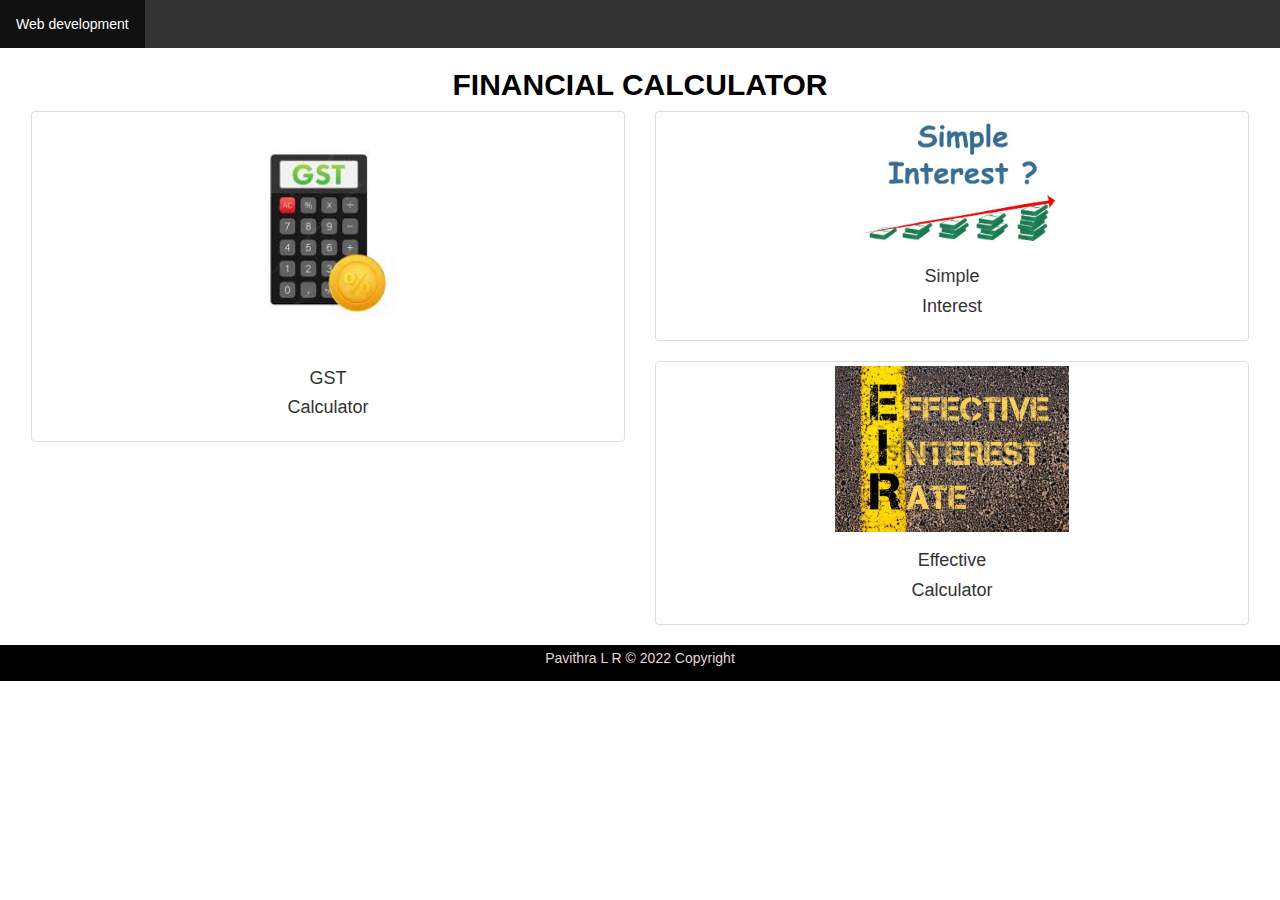
<file: index.html>
<!DOCTYPE html>
<html>
<head>
<meta name="viewport" content="width=device-width, initial-scale=1.0">
<link href="https://maxcdn.bootstrapcdn.com/bootstrap/3.3.7/css/bootstrap.min.css" rel="stylesheet" />




<style>
body {margin: 0;}
.img { width: 100%; }


ul.topnav {
  list-style-type: none;
  margin: 0;
  padding: 0;
  overflow: hidden;
  background-color: #333;
}

ul.topnav li {float: left;}

ul.topnav li a {
  display: block;
  color: white;
  text-align: center;
  padding: 14px 16px;
  text-decoration: none;
}

ul.topnav li a:hover:not(.active) {background-color: #111;}



ul.topnav li.right {float: right;}

@media screen and (max-width: 600px) {
  ul.topnav li.right, 
  ul.topnav li {float: none;}
}


.center {
  display: block;
  margin-left: auto;
  margin-right: auto;
  width: 25%;
}
h3 {text-align:center;}

footer {
  background-color: black;
  padding: 3px;
  text-align: center;
  color: rgb(226, 215, 215);
 
}
</style>
</head>
<body>

<ul class="topnav">
    
  
  <li><a href=""  class="floted">Web development</a></li>
 
  
</ul>

<div style="padding:0 16px;">
<center><h2 style="color:black" class="text-center text-primary"><b>FINANCIAL CALCULATOR</b> </h2></center>


<div class="row">

  <center>
    <div class="col-xs-12 col-md-12 col-sm-12 col-lg-12">

    <div class="col-sm-6 col-xs-6 col-md-6 col-lg-6">
      <div class="thumbnail">
        <a href="gst1.html">
          <img src="GST.jpg" alt="GST" style="width:40%" ></a>
        <div class="caption">
          <h4>GST</h4>
          <h4>Calculator</h4>
        </div>
      </div>
    </div>

  <div class="col-sm-6 col-xs-6 col-md-6 col-lg-6">
    <div class="thumbnail">
      <a href="interest.html" >
        <img src="simple-interest.jpg" alt="SI" style="width:40%"> </a>
      <div class="caption">
        <h4>Simple</h4>
        <h4>Interest</h4>
      </div>
    </div>
  </div>
  
  <div class="col-sm-6 col-xs-6 col-md-6 col-lg-6">
    <div class="thumbnail">
      <a href="effective.html">
        <img src="effective.jpeg" alt="Interest" style="width:40%">
        </a>
      <div class="caption">
        <h4>Effective</h4>
        <h4>Calculator</h4>
      </div>
    </div>
  </div>
  </center>
</div>
 

</div>


</div>

<footer>
  <p>Pavithra L R      © 2022 Copyright</p>
</footer>
</body>
</html>
</file>
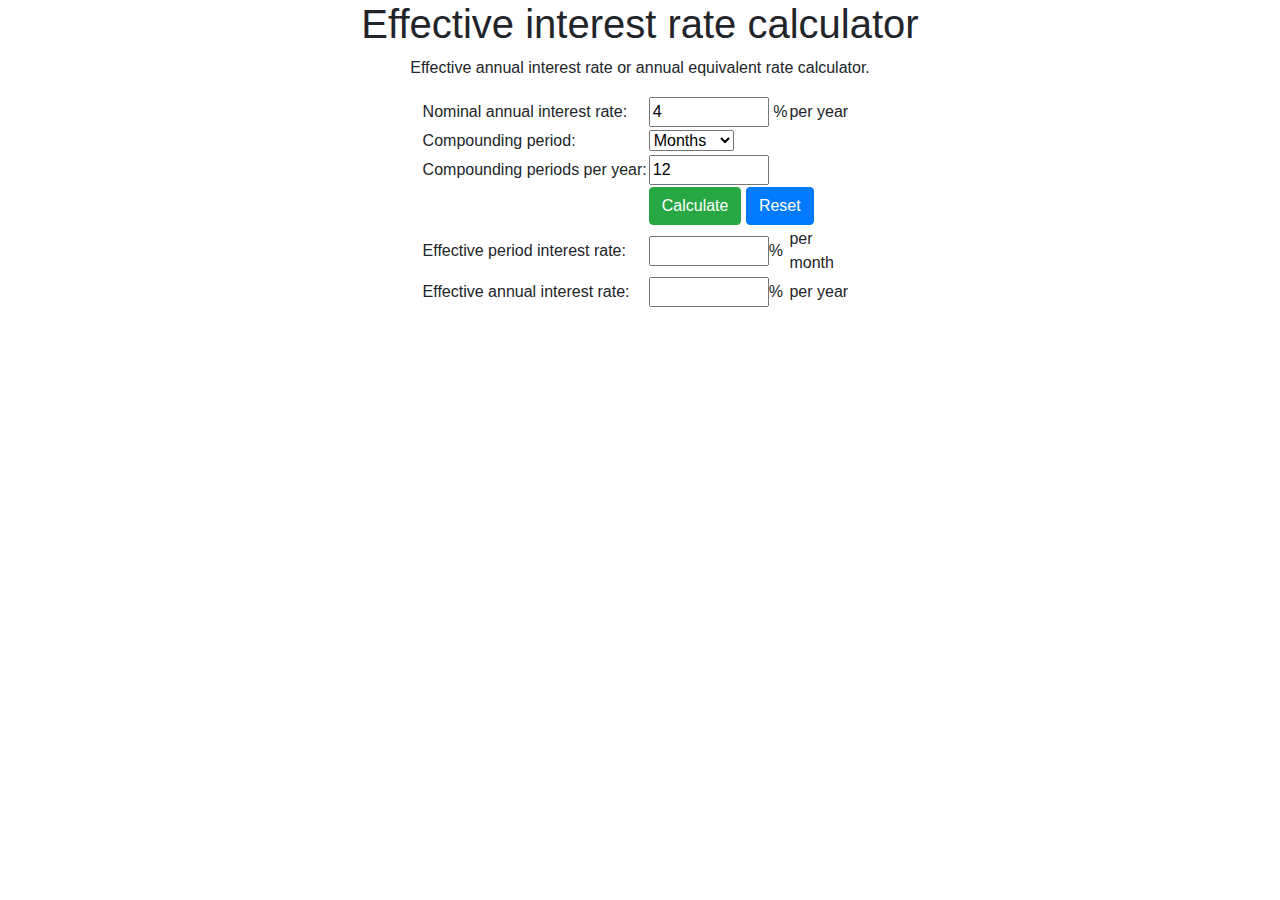
<file: effective.html>
<!DOCTYPE html>
<html lang="en">
    <head>
        <title>GST Calculator</title>
        <meta charset="UTF-8">
        <meta http-equiv="X-UA-Compatible" content="IE=edge">
        <meta name="viewport" content="width=device-width, initial-scale=1.0">
        <link rel="stylesheet" type="text/css" href="C:\web development\project\my_website\css\style1.css" />
        <link rel="stylesheet" type="text/css" href="https://stackpath.bootstrapcdn.com/bootstrap/4.3.1/css/bootstrap.min.css" />
       
      </head>
<center>
<body>
    <h1>Effective interest rate calculator</h1>
<p>Effective annual interest rate or annual equivalent rate calculator.</p>
<form name="calcform" autocomplete="off">
<table class="calc2">
<tr>
<td>Nominal annual interest rate:</td>
<td class="math"><input id="Text1" name="Text1" type="number" min="0" max="100" step="0.25" class="intext" style="width:120px" value="4"> %</td>
<td colspan="2">per year</td>
</tr>
<tr>
<td>Compounding period:</td>
<td><select id="Select1" name="Select1" onchange="OnPeriodChange()">
<option>Days</option>
<option>Weeks</option>
<option selected="selected">Months</option>
<option>Quarters</option>
<option>Other</option>
</select></td>
<td>&nbsp;</td>
<td>&nbsp;</td>
</tr>
<tr>
<td>Compounding periods per year:</td>
<td class="math"><input id="Text2" name="Text2" type="number" min="1" max="365" class="intext" style="width:120px" value="12" onchange="OnPeriodNumChange()"></td>
<td>&nbsp;</td>
<td>&nbsp;</td>
</tr>
<tr>
<td>&nbsp;</td>
<td colspan="3">
<button type="button" class="btn btn-success" onclick="OnCalc()"> Calculate </button>
<input class="btn btn-primary" type="reset" value="Reset">
</td>
</tr>
<tr>
<td>Effective period interest rate:</td>
<td class="math"><input id="Text6" name="Text6" type="text" class="outtext" style="width:120px" readonly="readonly">%</td>
<td colspan="2" id="td1" style="width:70px">per month</td>
</tr>
<tr>
<td>Effective annual interest rate:</td>
<td class="math"><input id="Text7" name="Text7" type="text" class="outtext" style="width:120px" readonly="readonly">%</td>
<td colspan="2">per year</td>
</tr>
</table>
</form>
</body>
<script>
    function OnPeriodChange()
    {
        i = document.getElementById("Select1").selectedIndex;
        plook = [365,52,12,4];
        tlook = ['per day','per week','per month','per quarter',''];
        document.getElementById("Text2").value = plook[i];
        document.getElementById("td1").innerHTML = tlook[i];
    }
    function OnPeriodNumChange()
    {
        nperiod = document.getElementById("Text2").value;
        txt = '';
        i = 4;
        if( nperiod=='365' ) {txt='per day'; i=0;}
        if( nperiod=='52' )  {txt='per week'; i=1;}
        if( nperiod=='12' )  {txt='per month'; i=2;}
        if( nperiod=='4' )	 {txt='per quarter'; i=3;}
        document.getElementById("td1").innerHTML = txt;
        document.getElementById("Select1").selectedIndex = i;
    }
    function OnCalc()
    {
        i = document.getElementById("Text1").value;
        n = document.getElementById("Text2").value;
        i = parseFloat(i)/100;
        imonth = i/n*100;
        iyear  = (Math.pow((1+i/n),n)-1)*100;
        document.getElementById("Text6").value = imonth.toFixed(3);
        document.getElementById("Text7").value = iyear.toFixed(3);
    }
   
</script>
</center>
<html>
</file>
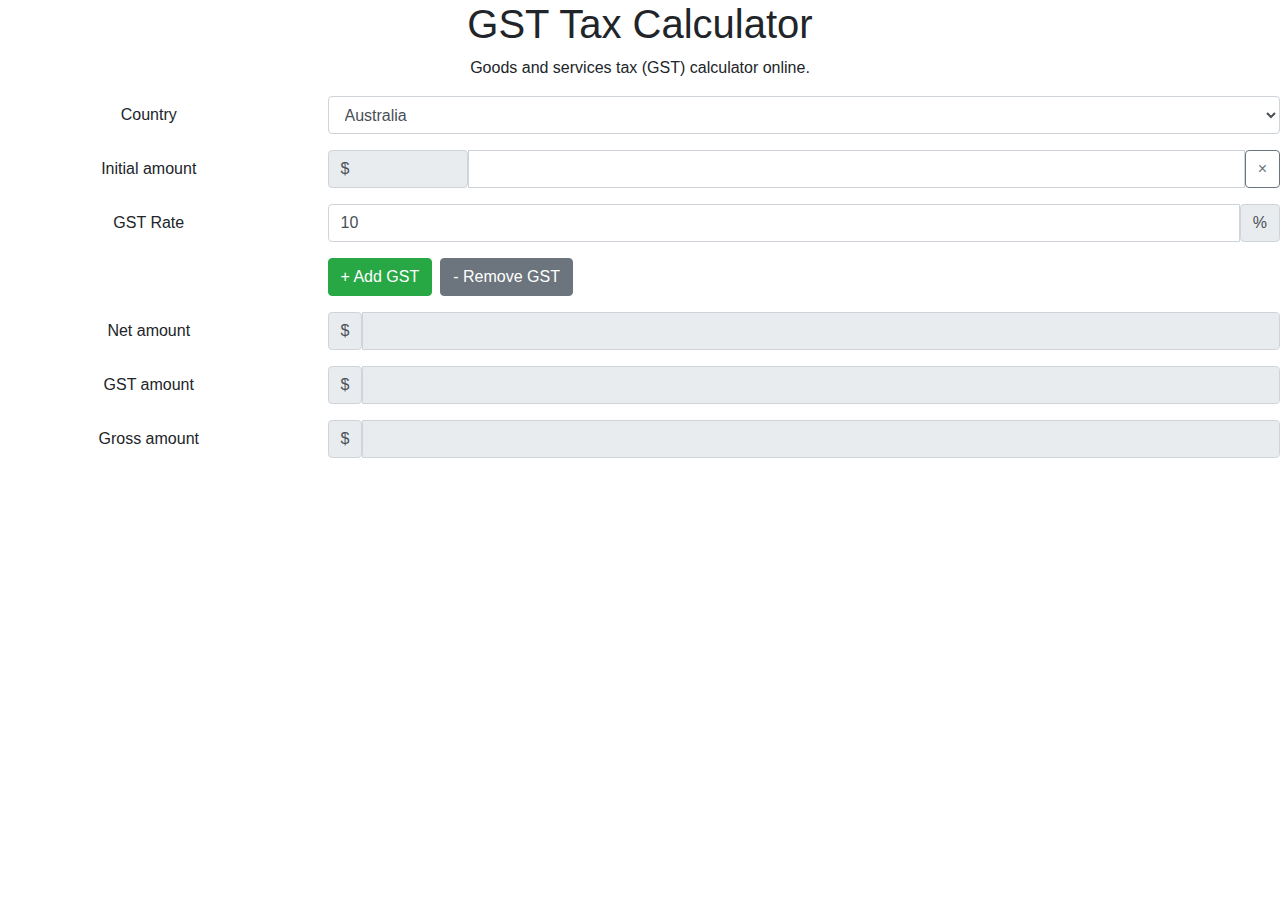
<file: gst1.html>
<!DOCTYPE html>
<html lang="en">
  <head>
    <title>GST Calculator</title>
    <meta charset="UTF-8">
    <meta http-equiv="X-UA-Compatible" content="IE=edge">
    <meta name="viewport" content="width=device-width, initial-scale=1.0">
    <link rel="stylesheet" type="text/css" href="C:\web development\project\my_website\css\style1.css" />
    <link rel="stylesheet" type="text/css" href="https://stackpath.bootstrapcdn.com/bootstrap/4.3.1/css/bootstrap.min.css" />
  </head>
  <body>
     <center>
  <h1>GST Tax Calculator</h1>
<p>Goods and services tax (GST) calculator online.</p>
<form id="calcform" name="calcform" autocomplete="off">
<div class="form-group row">
<label for="Select1" class="col-sm-3 col-form-label">Country</label>
<div class="col-sm-9">
<select id="Select1" name="Select1" class="form-control" onchange="OnCountryChange()">
<option selected>Australia</option>
<option>Canada</option>
<option>Hong Kong</option>
<option>India</option>
<option>Malaysia</option>
<option>New Zealand</option>
<option>Singapore</option>
<option>- other country -</option>
</select>
</div>
</div>
<div class="form-group row">
<label for="Text1" class="col-sm-3 col-form-label">Initial amount</label>
<div class="input-group col-sm-9">
<span class="input-group-text" id="cur1" style="width:140px">$</span>
<input id="Text1" name="Text1" type="text" class="form-control">
<button type="button" class="btn btn-outline-secondary" onclick="OnClear()"><span>&times;</span></button>
</div>
</div>
<div class="form-group row">
<label for="Text2" class="col-sm-3 col-form-label">GST Rate</label>
<div class="input-group col-sm-9">
<input id="Text2" name="Text2" type="text" class="form-control" value="10" >
<span class="input-group-text">%</span>
</div>
</div>
<div class="form-group row">
<label for="" class="col-sm-3 col-form-label">&nbsp;</label>
<div class="input-group col-sm-9">
<button type="button" title="Add GST" class="btn btn-success mr-2" onclick="OnCalcGST(1)"><span>+</span> Add GST</button>
<button type="button" title="Subtract GST" class="btn btn-secondary" onclick="OnCalcGST(0)"><span>-</span> Remove GST</button>
</div>
</div>
<div class="form-group row">
<label for="Text5" class="col-sm-3 col-form-label">Net amount</label>
<div class="input-group col-sm-9">
<span class="input-group-text" id="cur2">$</span>
<input id="Text5" name="Text5" type="text" class="form-control" readonly>
</div>
</div>
<div class="form-group row">
<label for="Text5" class="col-sm-3 col-form-label">GST amount</label>
<div class="input-group col-sm-9">
<span class="input-group-text" id="cur3">$</span>
<input id="Text6" name="Text6" type="text" class="form-control" readonly>
</div>
</div>
<div class="form-group row">
<label for="Text5" class="col-sm-3 col-form-label">Gross amount</label>
<div class="input-group col-sm-9">
<span class="input-group-text" id="cur4">$</span>
<input id="Text7" name="Text7" type="text" class="form-control" readonly>
</div>
</div>
</form>
<br>

<script>
    function OnClear()
    {
       document.getElementById("Text1").value = '';
       document.getElementById("Text5").value = '';
       document.getElementById("Text6").value = '';
       document.getElementById("Text7").value = '';
    }
    function OnCountryChange()
    {
       gst_look=[10,5,5,18,6,15,7,''];
       c_look=['$','$','$','\u20B9','RM','$','$',''];
       i = document.calcform.Select1.selectedIndex;
       c = c_look[i];
       document.getElementById("cur1").innerHTML = c;
       document.getElementById("cur2").innerHTML = c;
       document.getElementById("cur3").innerHTML = c;
       document.getElementById("cur4").innerHTML = c;
       document.getElementById("Text2").value = gst_look[i];
    }
    function OnCalcGST(op)
    {
       i = document.calcform.Select1.selectedIndex;
       amount = document.calcform.Text1.value;
       if( amount=='' ) amount='0';
       amount = parseFloat(amount);
       gst = document.calcform.Text2.value;
       if( gst=='' ) gst='0';
       gst = parseFloat(gst);
       if( op==1 )
       {
          net_amount = amount;
          gst_amount = amount*gst/100;
          gross_amount = parseFloat(net_amount)+parseFloat(gst_amount);
       }
       else
       {
          gross_amount = amount;
          net_amount = 100*amount/(100.0+parseFloat(gst));
          gst_amount = parseFloat(gross_amount)-parseFloat(net_amount);
       }
       net_amount 	= net_amount.toFixed(2);
       gst_amount 	= gst_amount.toFixed(2);
       gross_amount = gross_amount.toFixed(2);
       document.calcform.Text5.value = net_amount;
       document.calcform.Text6.value = gst_amount;
       document.calcform.Text7.value = gross_amount;
    }
 </script>
     </center>
  </body>
</html>
</file>
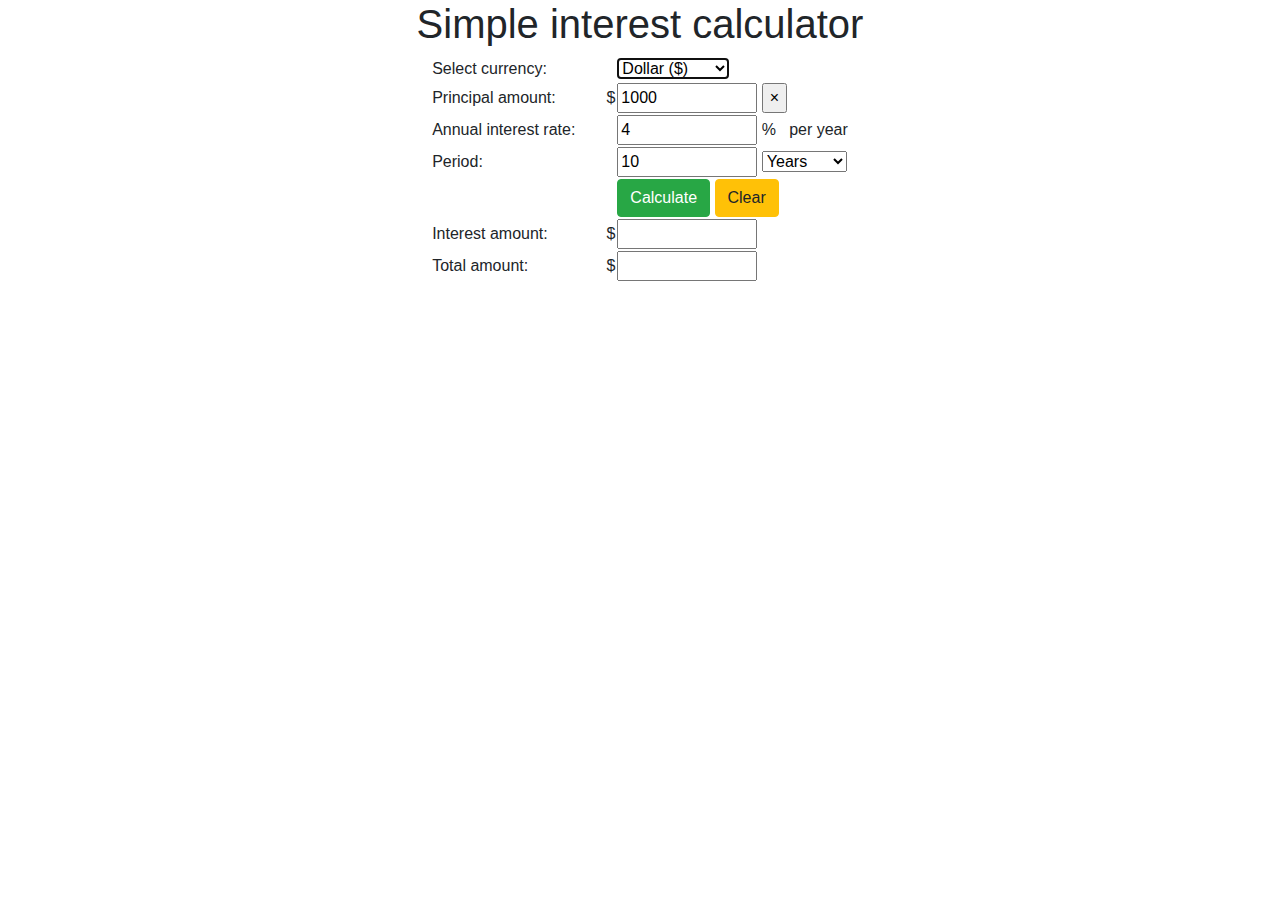
<file: interest.html>
<!DOCTYPE html>
<html lang="en">
    <head>
        <title>Intrest Calculator</title>
        <meta charset="UTF-8">
        <meta http-equiv="X-UA-Compatible" content="IE=edge">
        <meta name="viewport" content="width=device-width, initial-scale=1.0">
        <link rel="stylesheet" type="text/css" href="C:\web development\project\my_website\css\style1.css" />
        <link rel="stylesheet" type="text/css" href="https://stackpath.bootstrapcdn.com/bootstrap/4.3.1/css/bootstrap.min.css" />
      </head>
<body>
<center>
<h1>Simple interest calculator</h1>

<form name="calcform" autocomplete="off">
<table class="calc2">
<tr>
<td>Select currency:</td>
<td style="width:40px">&nbsp;</td>
<td><select name="Select1" onchange="OnCurrencyChange()" style="font-size:medium" autofocus>
<option selected="selected">Dollar ($)</option>
<option>Pound (&pound;)</option>
<option>Euro (&euro;)</option>
<option>Krona (kr)</option>
<option>Leu (L)</option>
<option>Lira (t)</option>
<option>Peso (P)</option>
<option>Ringgit (RM)</option>
<option>Rupee (R)</option>
<option>Rupee (Rs)</option>
<option>Shekel (&#8362;)</option>
<option>Zloty (zl)</option>
<option>- other -</option>
</select></td>
<td>&nbsp;</td>
<td>&nbsp;</td>
</tr>
<tr>
<td>Principal amount:</td>
<td class="math" id="cur1" style="text-align:right">$</td>
<td class="math"><input id="Text1" name="Text1" type="number" class="intext" style="width:140px" value="1000"> <input type="button" value="&times;" style="font-size:medium" onclick="OnClear(0)"></td>
<td>&nbsp;</td>
<td>&nbsp;</td>
</tr>
<tr>
<td>Annual interest rate:</td>
<td>&nbsp;</td>
<td class="math"><input id="Text2" name="Text2" type="number" min="0" max="100" class="intext" style="width:140px" value="4"> %</td>
<td colspan="2">per year</td>
</tr>
<tr>
<td>Period:</td>
<td>&nbsp;</td>
<td class="math" colspan="3"><input id="Text3" name="Text3" type="number" min="1" max="100" class="intext" style="width:140px" value="10">
<select id="Select2" name="Select2" style="font-size:medium">
<option>Days</option>
<option>Weeks</option>
<option>Months</option>
<option>Quarters</option>
<option selected="selected">Years</option>
</select></td>
</tr>
<tr>
<td>&nbsp;</td>
<td>&nbsp;</td>
<td colspan="3">
    <button type="button" class="btn btn-success" onclick="OnCalc()"> Calculate </button>
    <button type="button" class="btn btn-warning" onclick="OnClear(1)"> Clear </button>

</tr>
<tr>
<td>Interest amount:</td>
<td class="math" id="cur2" style="text-align:right">$</td>
<td class="math"><input id="Text6" name="Text6" type="text" class="outtext" style="width:140px" readonly="readonly"></td>
<td class="math">&nbsp;</td>
<td class="math">&nbsp;</td>
</tr>
<tr>
<td>Total amount:</td>
<td class="math" id="cur3" style="text-align:right">$</td>
<td class="math"><input id="Text7" name="Text7" type="text" class="outtext" style="width:140px" readonly="readonly"></td>
<td class="math">&nbsp;</td>
<td class="math">&nbsp;</td>
</tr>
</table>
</form>
<script>
    function OnClear(n)
    {
        if( n==0 )
        {
            document.getElementById("Text1").value = '';
        }
        else
        {
            document.getElementById("Text1").value = '';
            document.getElementById("Text2").value = '';
            document.getElementById("Text3").value = '';
            document.getElementById("Text6").value = '';
            document.getElementById("Text7").value = '';
        }
    }
    function OnCurrencyChange()
    {
        c_look=['$','&pound;','&euro;','kr','L','t','P','RM','R','Rs','&#8362;','zl',''];
        i = document.calcform.Select1.selectedIndex;
        c = c_look[i];
        document.getElementById("cur1").innerHTML = c;
        document.getElementById("cur2").innerHTML = c;
        document.getElementById("cur3").innerHTML = c;
    }
    function numberWithCommas(x) 
    {
        return x.toString().replace(/\B(?=(\d{3})+(?!\d))/g, ",");
    }
    function OnCalc()
    {
        x0 = document.getElementById("Text1").value;
        rate = document.getElementById("Text2").value;
        period = document.getElementById("Text3").value;
        i = document.getElementById("Select2").selectedIndex;
        ilook = [365,52,12,4,1];
        rate /= ilook[i];
        if( x0=='' ) x0='0';
        x0 = parseFloat(x0);
        Is = x0*rate*period/100;
        y = x0+Is;
        Is = Is.toFixed(2);
        y  = y.toFixed(2);
        Is = numberWithCommas(Is);
        y = numberWithCommas(y);
        document.getElementById("Text6").value = Is;
        document.getElementById("Text7").value = y;
    }
</script>
</center>
</body>
</html>
</file>
